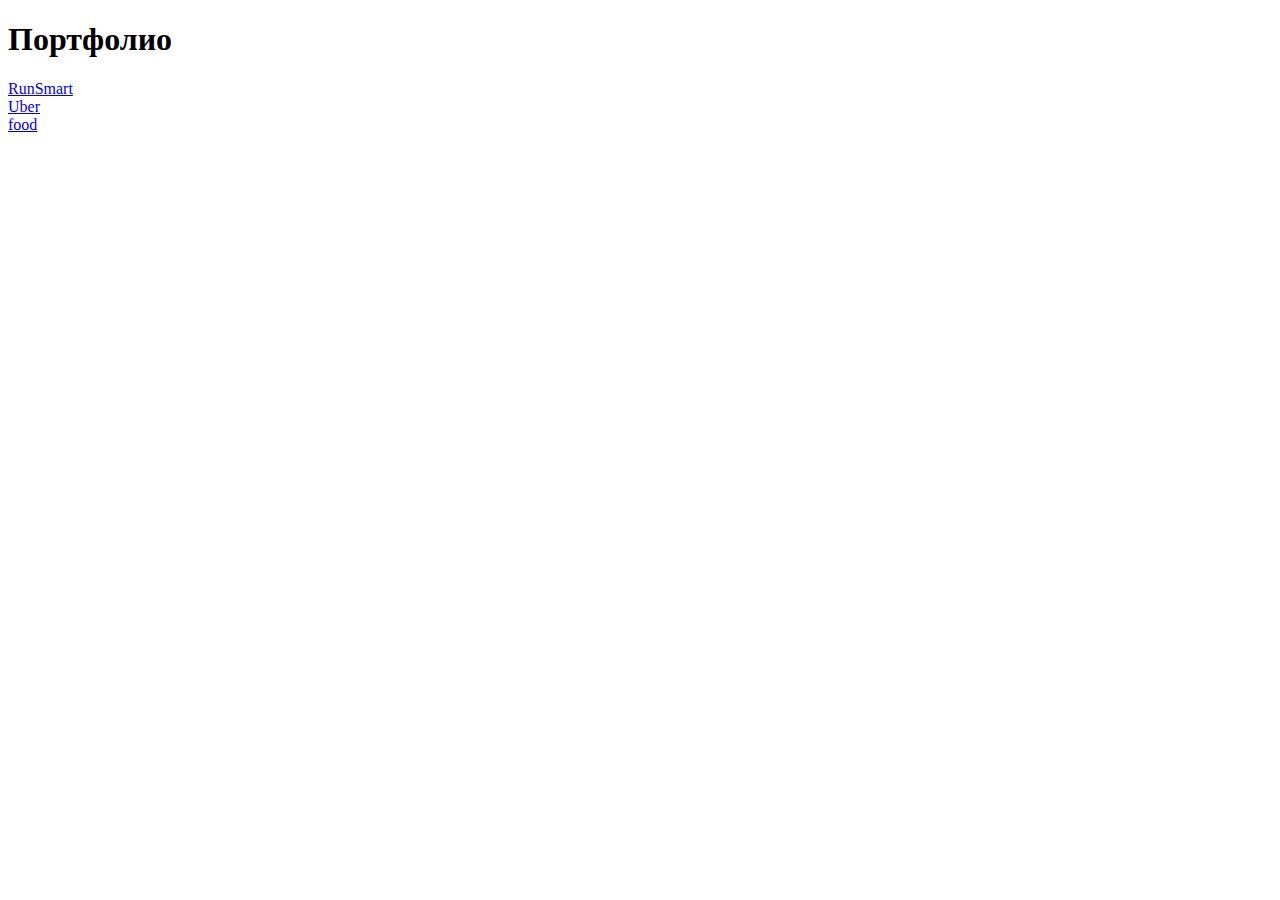
<file: index.html>
<!DOCTYPE html>
<html lang="en">
<head>
    <meta charset="UTF-8">
    <meta name="viewport" content="width=device-width, initial-scale=1.0">
    <title>Document</title>
</head>
<body>
    <h1>Портфолио</h1>
    <a href="/pulse">RunSmart</a><br>
    <a href="/uber">Uber</a><br>
    <a href="/food">food</a>
</body>
</html>
</file>
